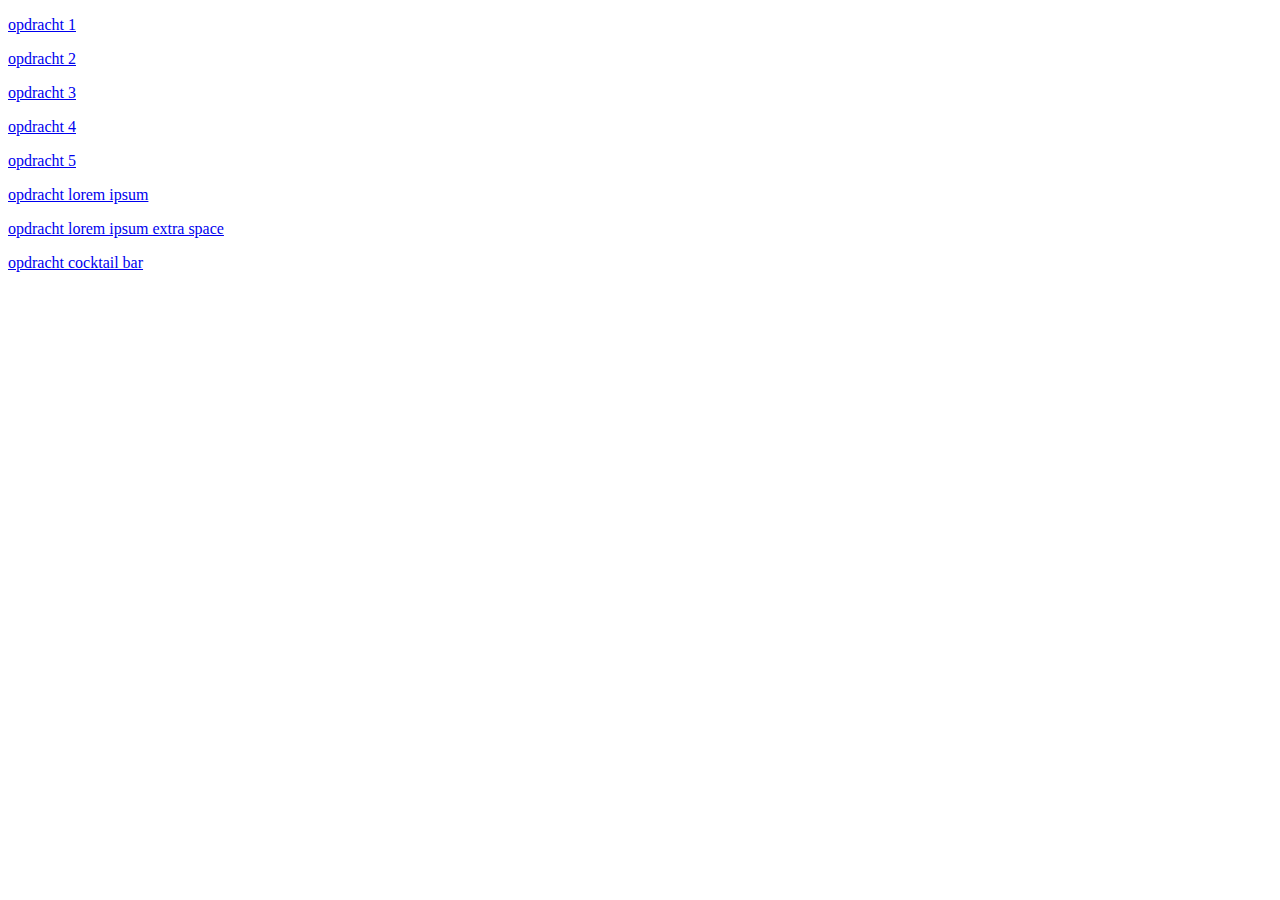
<file: index.html>
<!DOCTYPE html>
<html lang="en">
<head>
    <meta charset="UTF-8">
    <title>index</title>
</head>
<body>

<nav>
    <p><a href="opdracht%201.html">opdracht 1</a></p>
    <p><a href="opdracht%202.html">opdracht 2</a></p>
    <p><a href="opdracht%203.html">opdracht 3</a></p>
    <p><a href="opdracht%204.html">opdracht 4</a></p>
    <p><a href="opdracht%205.html">opdracht 5</a></p>
    <p><a href="opdracht%20lorem%20ipsum.html">opdracht lorem ipsum</a></p>
    <p><a href="opdracht%20lorem%20ipsum%20extra%20space.html">opdracht lorem ipsum extra space</a> </p>
    <p><a href="opdracht%20cocktail%20bar.html">opdracht cocktail bar</a></p>
</nav>

</body>
</html>
</file>
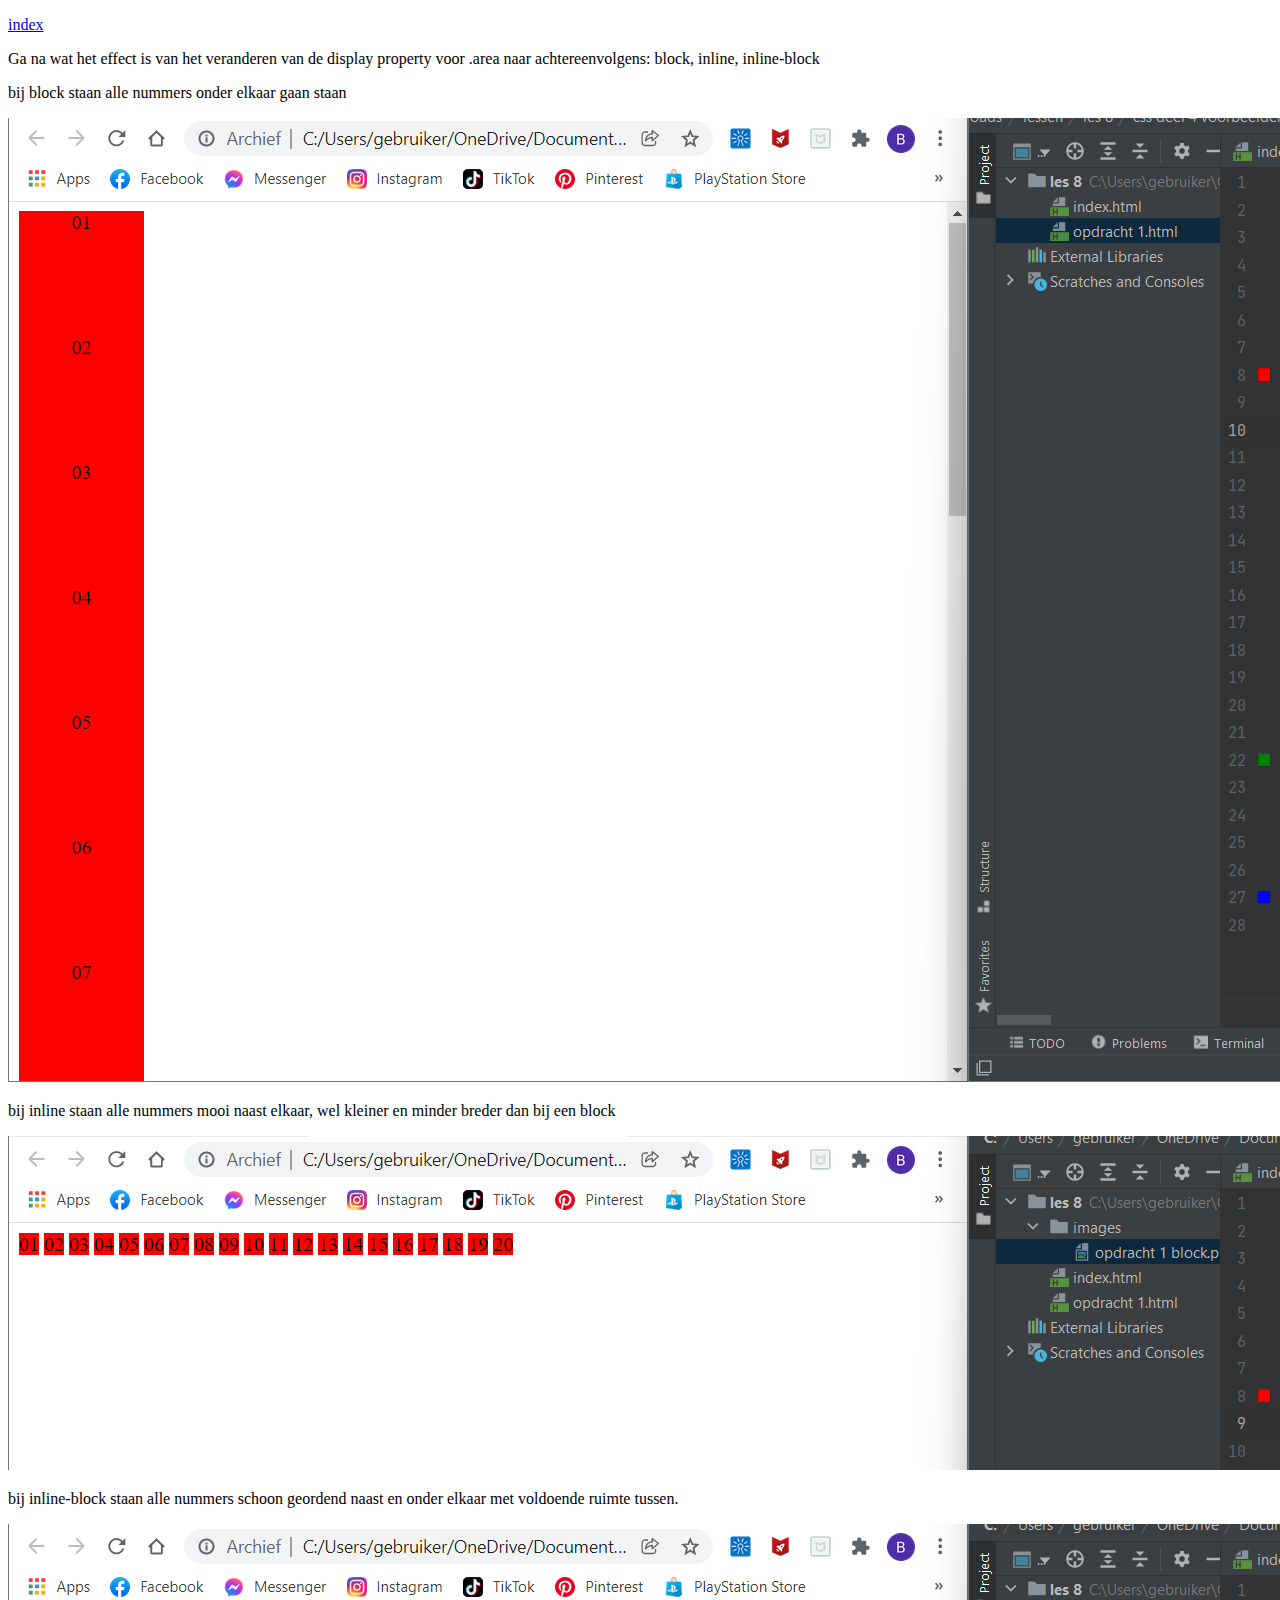
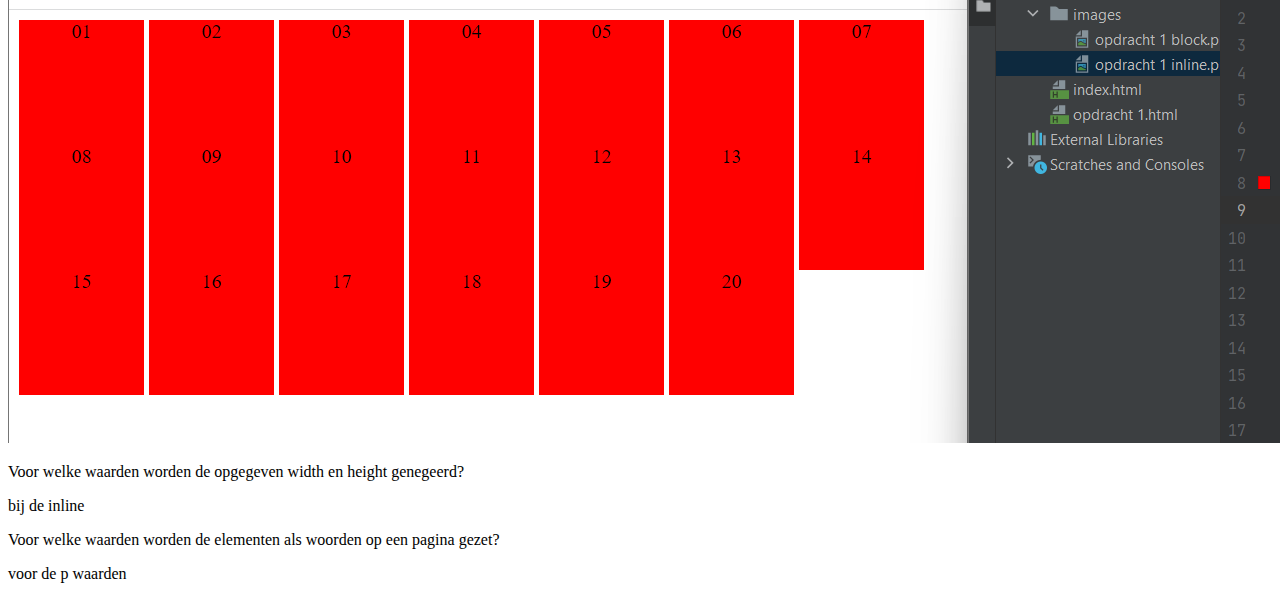
<file: opdracht 1.html>
<!DOCTYPE html>
<html lang="en">
<head>
    <meta charset="UTF-8">
    <title>opdracht 1</title>

    <nav>
        <p><a href="index.html">index</a></p>
    </nav>
</head>
<body>

<p>Ga na wat het effect is van het veranderen van de display property voor .area naar achtereenvolgens: block, inline, inline‐block</p>

<p>bij block staan alle nummers onder elkaar gaan staan</p>
<img src="images/opdracht%201%20block.png">

<p>bij inline staan alle nummers mooi naast elkaar, wel kleiner en minder breder dan bij een block</p>
<img src="images/opdracht%201%20inline.png">

<p>bij inline-block staan alle nummers schoon geordend naast en onder elkaar met voldoende ruimte tussen.</p>
<img src="images/opdracht%201%20inline-block.png">

<p>Voor welke waarden worden de opgegeven width en height genegeerd?</p>
<p>bij de inline</p>

<p>Voor welke waarden worden de elementen als woorden op een pagina gezet?</p>
<p>voor de p waarden</p>

</body>
</html>
</file>
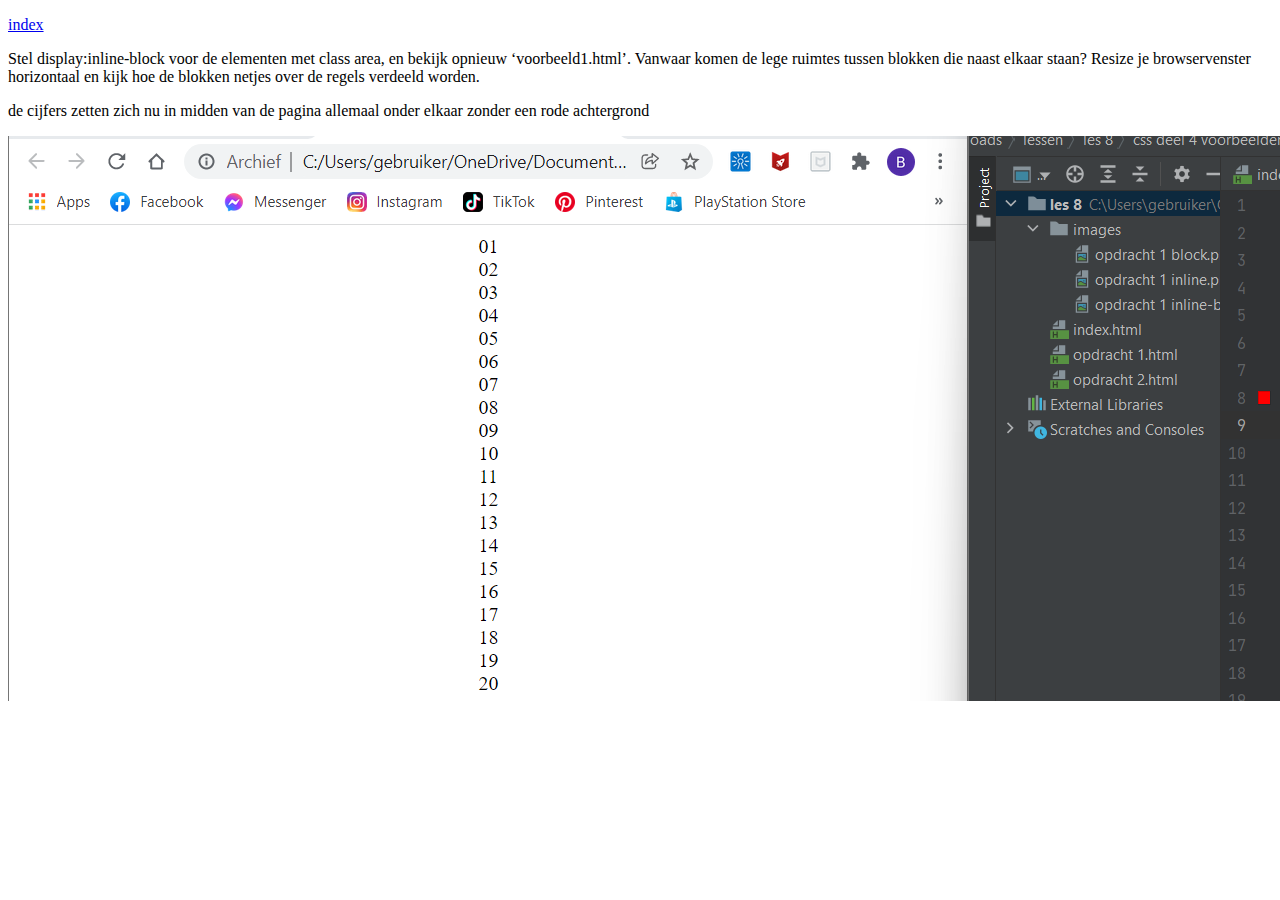
<file: opdracht 2.html>
<!DOCTYPE html>
<html lang="en">
<head>
    <meta charset="UTF-8">
    <title>opdracht 2</title>

    <nav>
        <p><a href="index.html">index</a></p>
    </nav>
</head>
<body>

<p>Stel display:inline‐block voor de elementen met class area, en bekijk opnieuw ‘voorbeeld1.html’.
    Vanwaar komen de lege ruimtes tussen blokken die naast elkaar staan? Resize je browservenster
    horizontaal en kijk hoe de blokken netjes over de regels verdeeld worden.</p>

<p>de cijfers zetten zich nu in midden van de pagina allemaal onder elkaar zonder een rode achtergrond</p>
<img src="images/opdracht%202%20class%20area.png">
</body>
</html>
</file>
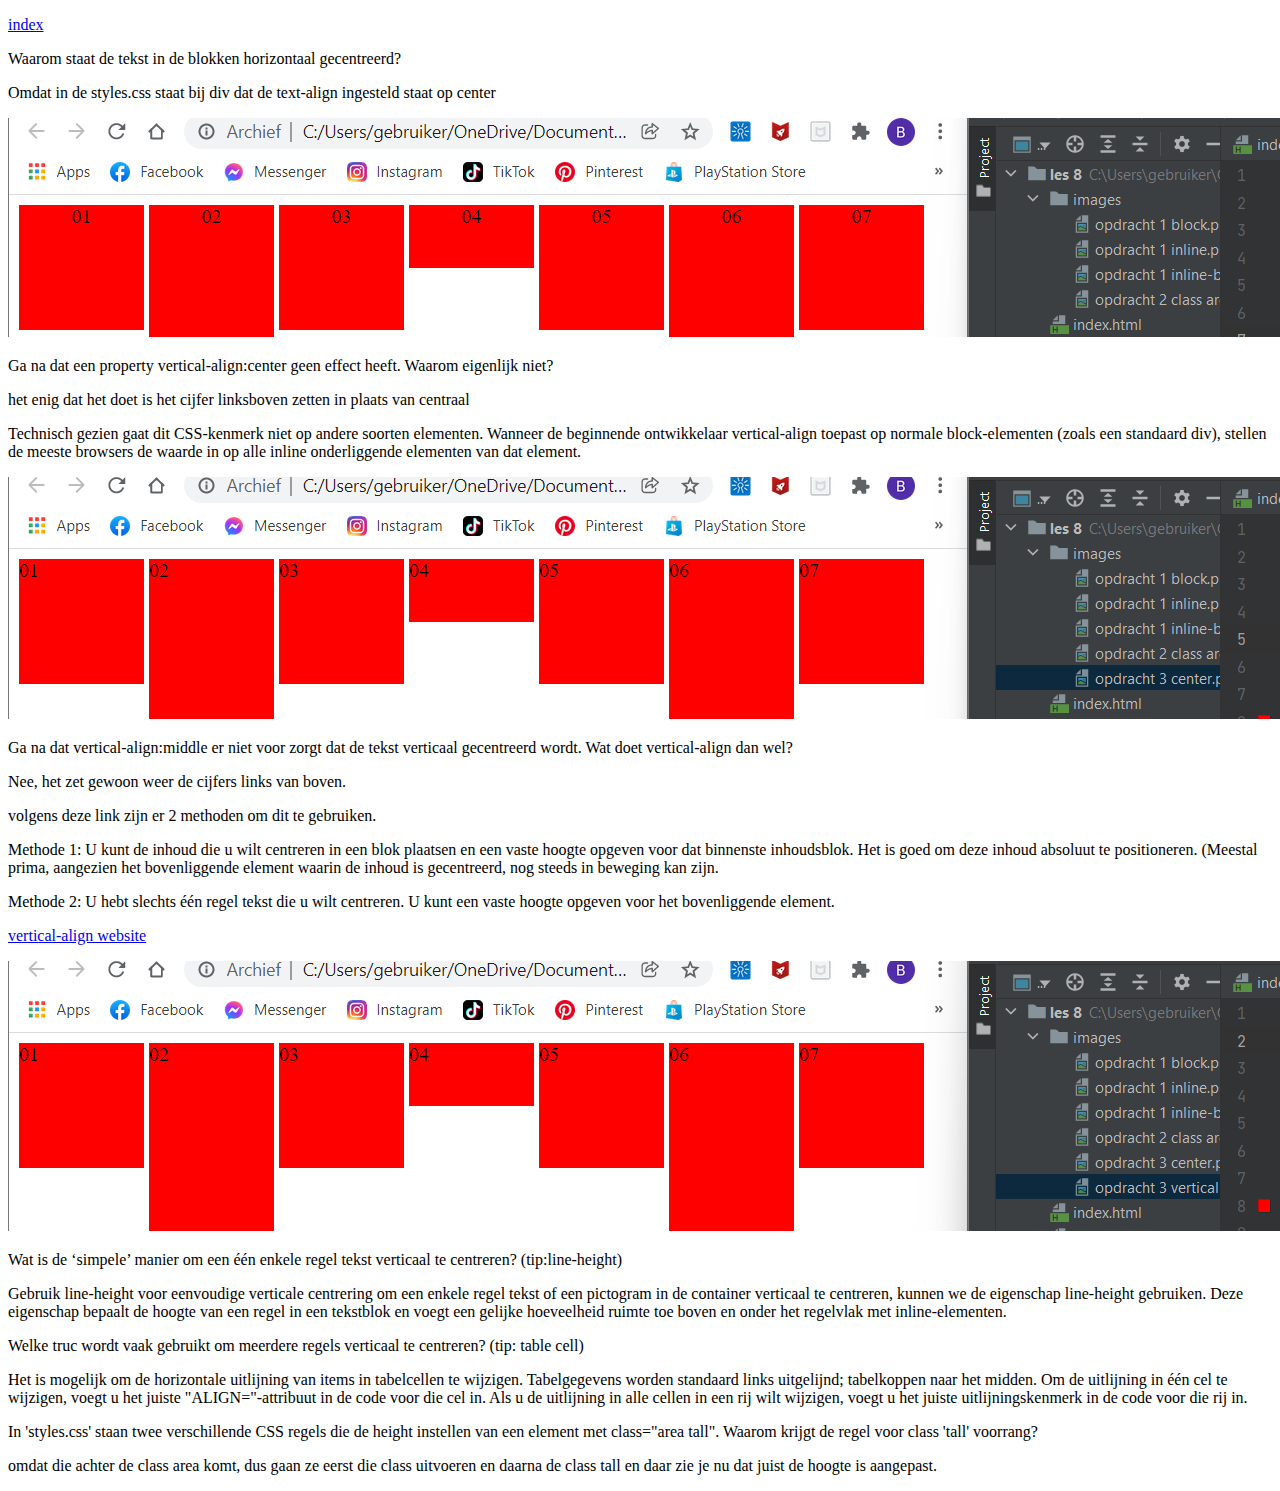
<file: opdracht 3.html>
<!DOCTYPE html>
<html lang="en">
<head>
    <meta charset="UTF-8">
    <title>opdracht 3</title>

    <nav>
        <p><a href="index.html">index</a></p>
    </nav>
</head>
<body>

<p>Waarom staat de tekst in de blokken horizontaal gecentreerd?</p>

<p>Omdat in de styles.css staat bij div dat de text-align ingesteld staat op center</p>
<img src="images/opdracht%203%20center.png">

<p>Ga na dat een property vertical‐align:center geen effect heeft. Waarom eigenlijk niet?</p>

<p>het enig dat het doet is het cijfer linksboven zetten in plaats van centraal</p>
<p>Technisch gezien gaat dit CSS-kenmerk niet op andere soorten elementen.
    Wanneer de beginnende ontwikkelaar vertical-align toepast op normale block-elementen (zoals een standaard div),
    stellen de meeste browsers de waarde in op alle inline onderliggende elementen van dat element.</p>
<img src="images/opdracht%203%20vertical-align.png">

<p>Ga na dat vertical‐align:middle er niet voor zorgt dat de tekst verticaal gecentreerd wordt. Wat doet vertical‐align dan wel?</p>

<p>Nee, het zet gewoon weer de cijfers links van boven.</p>
<p>volgens deze link zijn er 2 methoden om dit te gebruiken.</p>
<p>Methode 1: U kunt de inhoud die u wilt centreren in een blok plaatsen en een vaste hoogte opgeven voor dat binnenste inhoudsblok.
    Het is goed om deze inhoud absoluut te positioneren.
    (Meestal prima, aangezien het bovenliggende element waarin de inhoud is gecentreerd, nog steeds in beweging kan zijn.</p>
<p>Methode 2: U hebt slechts één regel tekst die u wilt centreren.
    U kunt een vaste hoogte opgeven voor het bovenliggende element.</p>
<p><a href="http://phrogz.net/css/vertical-align/index.html">vertical-align website</a></p>
<img src="images/opdracht%203%20vertical-align%20middle.png">

<p>Wat is de ‘simpele’ manier om een één enkele regel tekst verticaal te centreren? (tip:line‐height)</p>
<p>Gebruik line-height voor eenvoudige verticale centrering om een enkele regel tekst of een pictogram in de container verticaal te centreren,
    kunnen we de eigenschap line-height gebruiken.
    Deze eigenschap bepaalt de hoogte van een regel in een tekstblok en voegt een gelijke hoeveelheid ruimte toe boven en
    onder het regelvlak met inline-elementen.</p>

<p>Welke truc wordt vaak gebruikt om meerdere regels verticaal te centreren? (tip: table cell)</p>
<p>Het is mogelijk om de horizontale uitlijning van items in tabelcellen te wijzigen.
    Tabelgegevens worden standaard links uitgelijnd; tabelkoppen naar het midden.
    Om de uitlijning in één cel te wijzigen, voegt u het juiste "ALIGN="-attribuut in de code voor die cel in.
    Als u de uitlijning in alle cellen in een rij wilt wijzigen, voegt u het juiste uitlijningskenmerk in de code voor die rij in.</p>

<p>In 'styles.css' staan twee verschillende CSS regels die de height instellen van een element met class="area tall".
    Waarom krijgt de regel voor class 'tall' voorrang?</p>

<p>omdat die achter de class area komt, dus gaan ze eerst die class uitvoeren en daarna de class tall en daar zie je nu dat juist de hoogte is aangepast.</p>
</body>
</html>
</file>
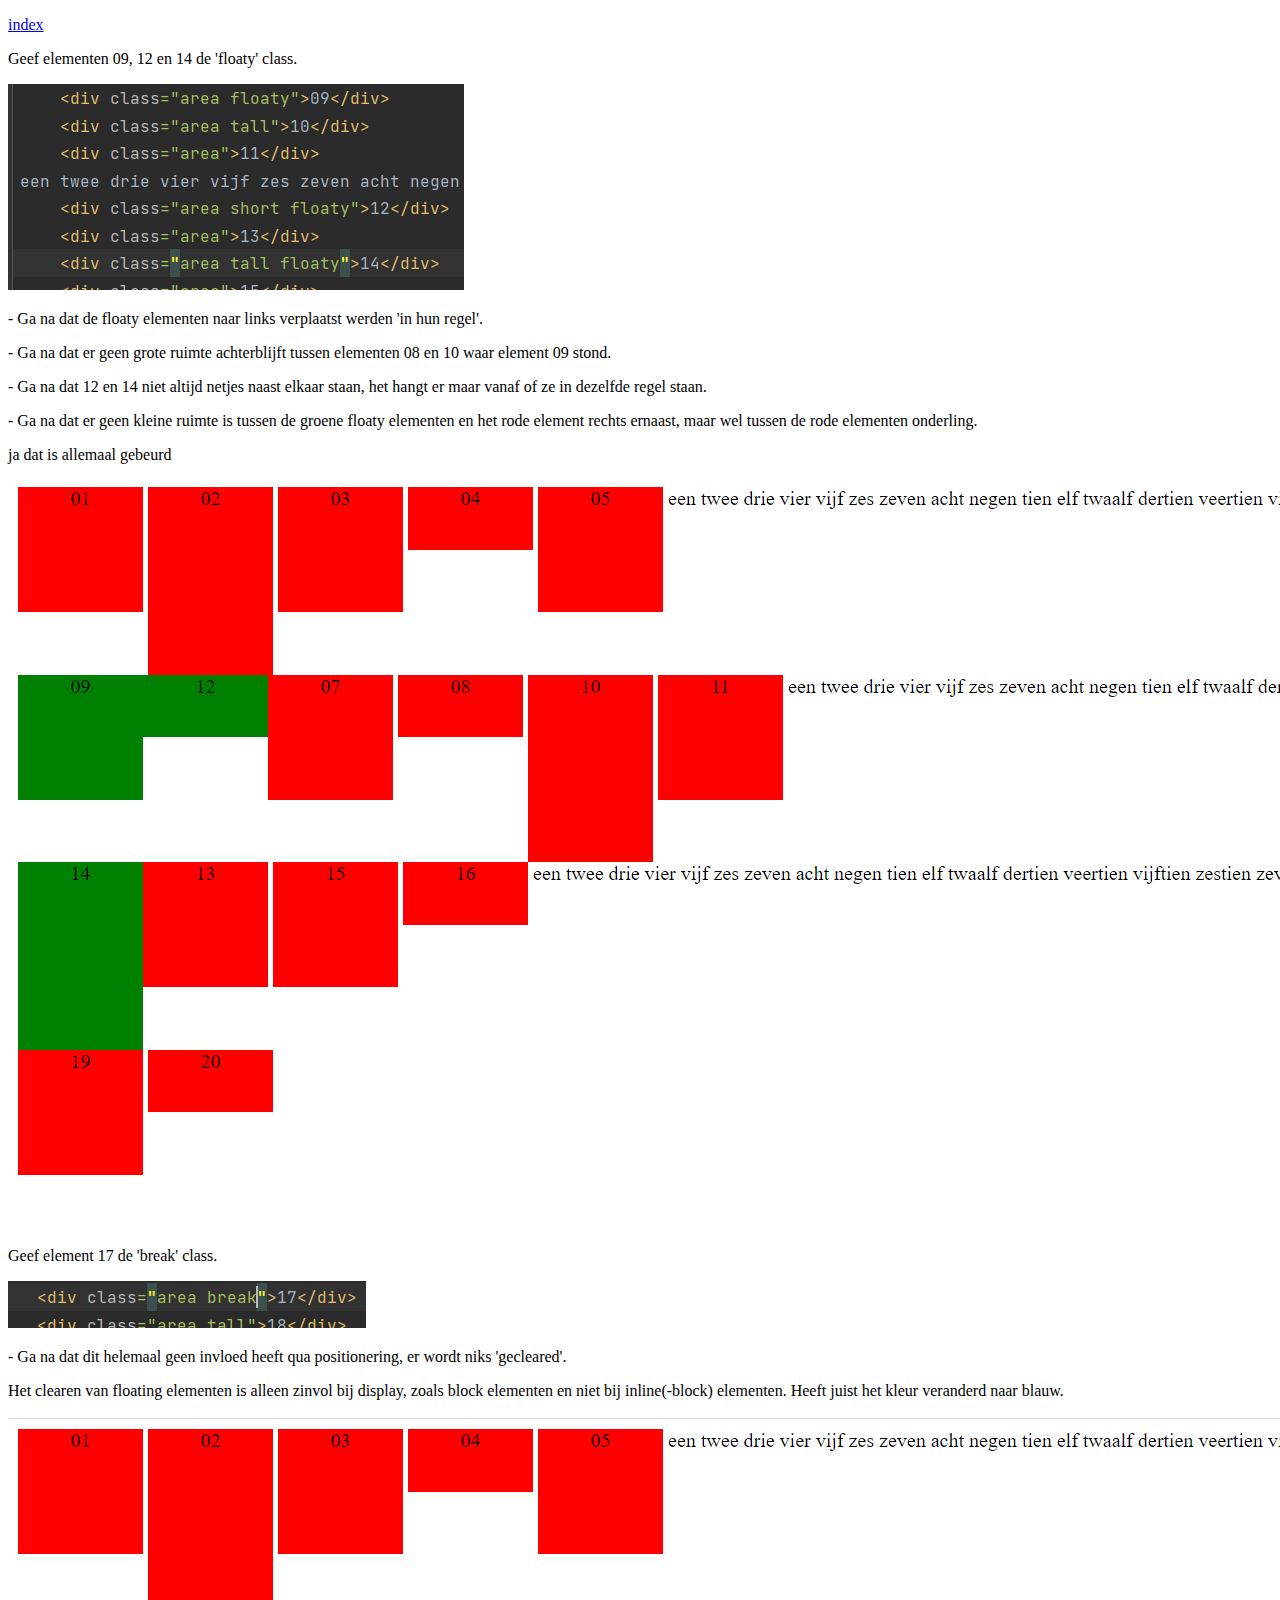
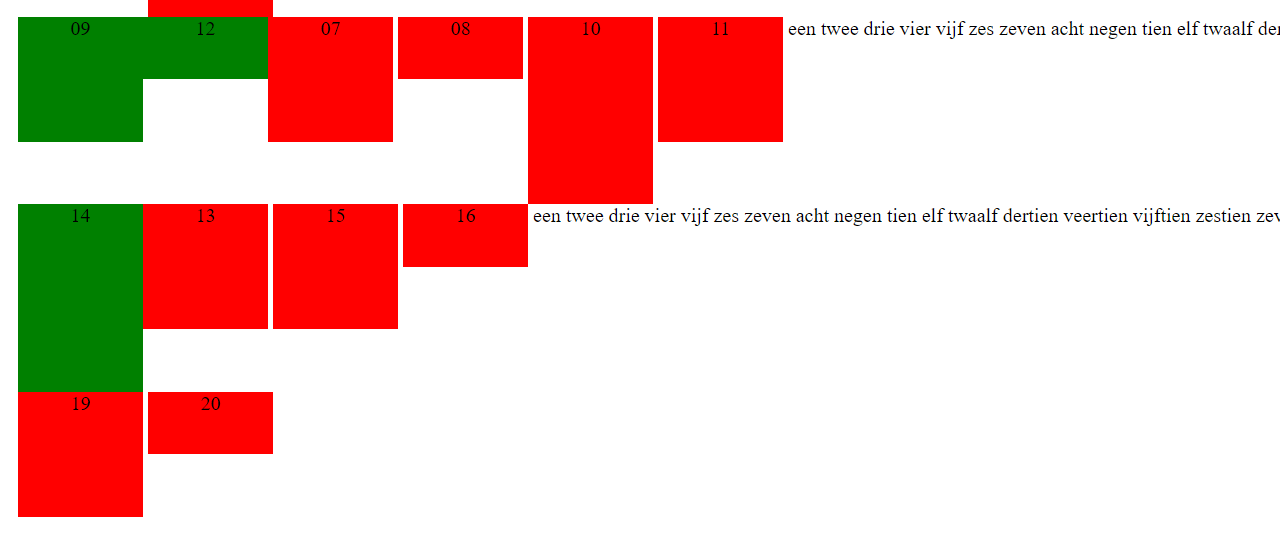
<file: opdracht 4.html>
<!DOCTYPE html>
<html lang="en">
<head>
    <meta charset="UTF-8">
    <title>opdracht 4</title>

    <nav>
        <p><a href="index.html">index</a></p>
    </nav>
</head>
<body>

<p>Geef elementen 09, 12 en 14 de 'floaty' class.</p>

<img src="images/opdracht%204%20floaty.png">

<p>- Ga na dat de floaty elementen naar links verplaatst werden 'in hun regel'.</p>
<p>- Ga na dat er geen grote ruimte achterblijft tussen elementen 08 en 10 waar element 09 stond.</p>
<p>- Ga na dat 12 en 14 niet altijd netjes naast elkaar staan, het hangt er maar vanaf of ze in dezelfde regel staan.</p>
<p>- Ga na dat er geen kleine ruimte is tussen de groene floaty elementen en het rode element rechts ernaast, maar wel tussen de rode elementen onderling.</p>

<p>ja dat is allemaal gebeurd</p>
<img src="images/opdracht%204%20uitwerking.png">

<p>Geef element 17 de 'break' class.</p>

<img src="images/opdracht%204%20break.png">

<p>- Ga na dat dit helemaal geen invloed heeft qua positionering, er wordt niks 'gecleared'.</p>

<p>Het clearen van floating elementen is alleen zinvol bij display, zoals block elementen  en niet bij inline(‐block) elementen.
Heeft juist het kleur veranderd naar blauw.</p>
<img src="images/opdracht%204%20uitwerking%20met%20break.png">

</body>
</html>
</file>
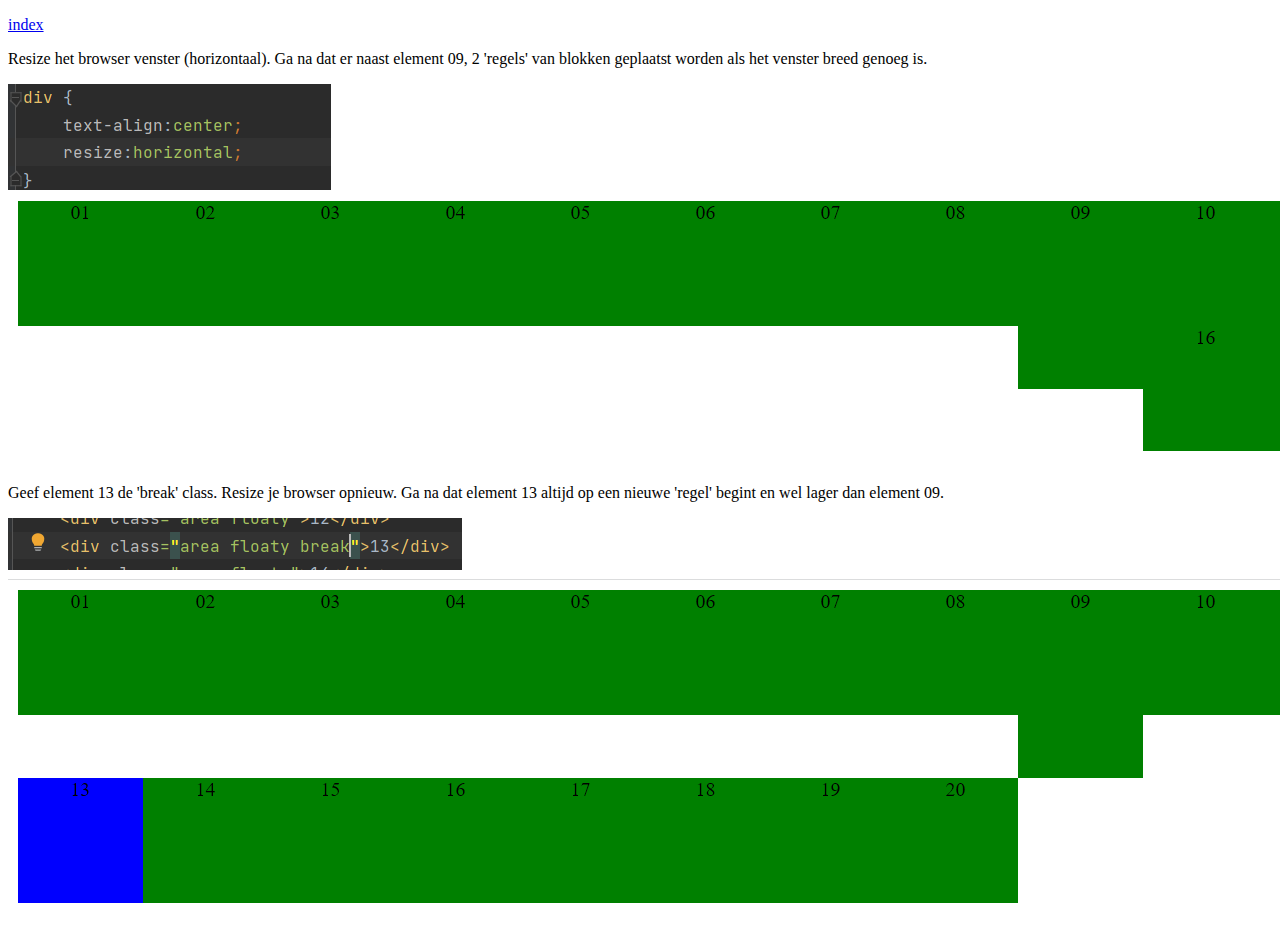
<file: opdracht 5.html>
<!DOCTYPE html>
<html lang="en">
<head>
    <meta charset="UTF-8">
    <title>opdracht 5</title>

    <nav>
        <p><a href="index.html">index</a></p>
    </nav>
</head>
<body>

<p>Resize het browser venster (horizontaal). Ga na dat er naast element 09, 2 'regels' van blokken geplaatst worden als het venster breed genoeg is.</p>

<img src="images/opdracht%205%20windows%20horizontaal.png">
<img src="images/opdracht%205%20uitwerking%20windows%20horizontale.png">

<p>Geef element 13 de 'break' class. Resize je browser opnieuw.
    Ga na dat element 13 altijd op een nieuwe 'regel' begint en wel lager dan element 09.</p>

<img src="images/opdracht%205%20break.png">
<img src="images/opdracht%205%20uitwerking%20break.png">

</body>
</html>
</file>
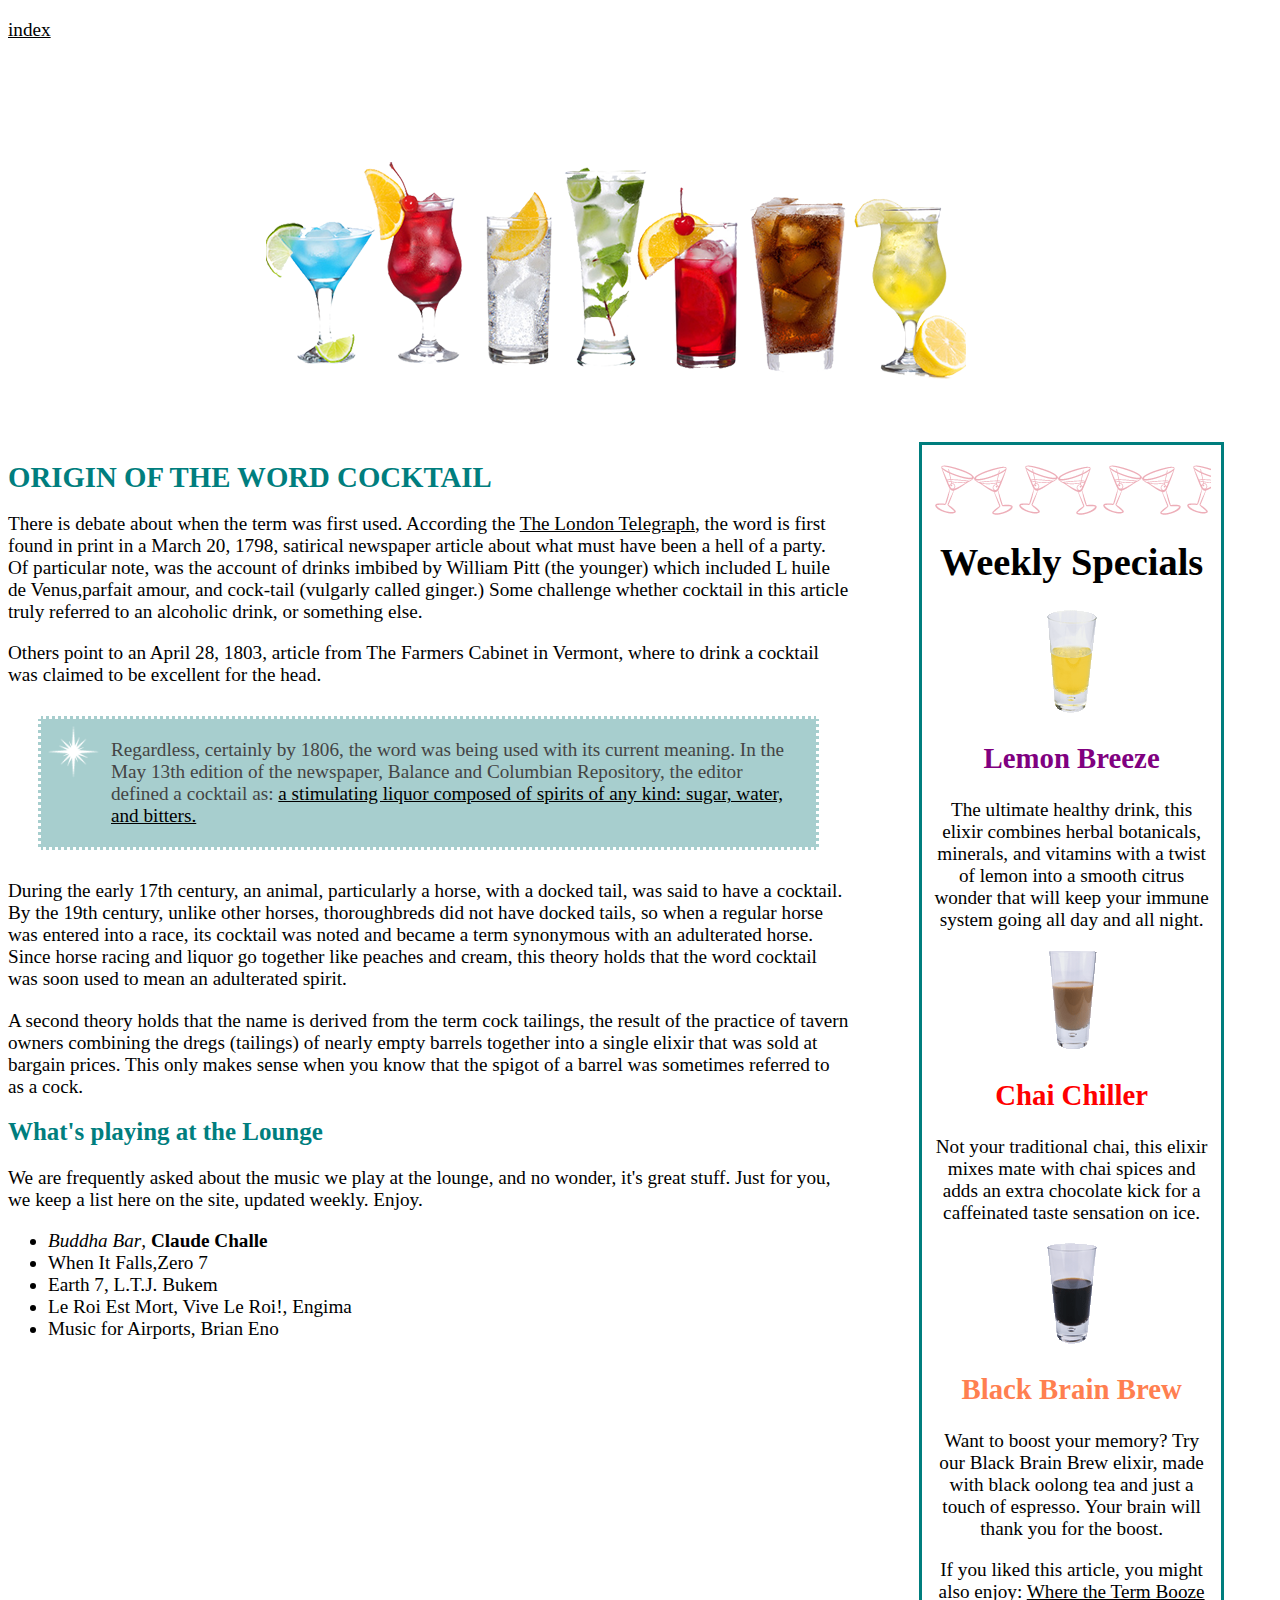
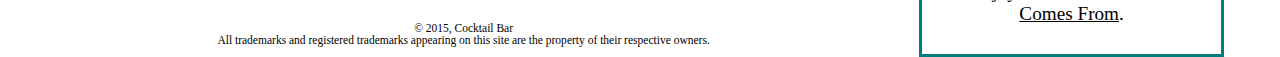
<file: opdracht cocktail bar.html>
<!DOCTYPE HTML>
<html  lang="en">
<head>
    <title>Cocktail-bar</title>
    <link rel="stylesheet" href="opdracht%20cocktail%20bar.css">
    <style>
    </style>
</head>
<body>

<nav>
    <p><a href="index.html">index</a></p>
</nav>

<header>
    <p class="velecocktails"><img src="images/cocktails.png" alt="Cocktail Bar"/></p>
</header>
<article class="rechts">
    <div class="achtergrond"></div>
    <h1>Weekly  Specials</h1>
    <p>
        <img src="images/yellow.gif" alt="Lemon Breeze Elixir"/>
    </p>
    <h2>Lemon Breeze</h2>
    <p>
        The ultimate healthy drink, this elixir combines
        herbal botanicals, minerals, and vitamins with
        a twist of lemon into a smooth citrus wonder
        that will keep your immune system going all
        day and all night.
    </p>

    <p>
        <img src="images/chai.gif" alt="Chai Chiller Elixir"/>
    </p>
    <h2 id="chaichil">Chai Chiller</h2>
    <p>
        Not your traditional chai, this elixir mixes mate
        with chai spices and adds an extra chocolate kick for
        a caffeinated taste sensation on ice.
    </p>

    <p>
        <img src="images/black.gif" alt="Black Brain Brew Elixir"/>
    </p>
    <h2 id="zwartbrein">Black Brain Brew</h2>
    <p>
        Want to boost your memory?  Try our Black Brain Brew
        elixir, made with black oolong tea and just a touch
        of espresso.  Your brain will thank you for the boost.
    </p>

    <p>
        If you liked this article, you might also enjoy:

        <a href="http://www.todayifoundout.com/index.php/2010/08/origin-of-the-term-booze/" title="Booze">Where the Term Booze Comes From</a>.
    </p>

</article>
<section>
    <article class="section">
        <h1>ORIGIN OF THE WORD COCKTAIL</h1>
        <p>
            There is debate about when the term was first used. According the <a href="http://www.telegraph.co.uk/luxury/travel/1256/the-surprising-history-of-the-cocktail.html">The London Telegraph</a>,
            the word is first found in print in a March 20, 1798, satirical newspaper article about what must
            have been a hell of a party. Of particular note, was the account of drinks
            imbibed by William Pitt (the younger) which included L huile de Venus,parfait amour,
            and cock-tail (vulgarly called ginger.) Some challenge whether cocktail
            in this article truly referred to an alcoholic drink, or something else.
        </p>

        <p>
            Others point to an April 28, 1803, article from The Farmers Cabinet in Vermont,
            where to drink a cocktail was claimed to be excellent for the head.
        </p>

        <p id="zowiezo">
            Regardless, certainly by 1806, the word was being used with its current meaning. In the May 13th edition of the newspaper,
            Balance and Columbian Repository, the editor defined a cocktail as:
            <a href="http://www.chowhound.com/food-news/54845/whats-the-origin-of-the-word-cocktail/">a stimulating liquor composed of spirits of any kind: sugar, water, and bitters.</a>
        </p>

        <p>
            During the early 17th century, an animal, particularly a horse, with a docked tail, was said to have a cocktail.
            By the 19th century, unlike other horses, thoroughbreds did not have docked tails, so when a regular
            horse was entered into a race, its cocktail was noted and became a term synonymous with an
            adulterated horse. Since horse racing and liquor go together like peaches and cream, this
            theory holds that the word cocktail was soon used to mean an adulterated spirit.
        </p>

        <p>
            A second theory holds that the name is derived from the term cock tailings,
            the result of the practice of tavern owners combining the dregs (tailings) of nearly empty barrels
            together into a single elixir that was sold at bargain prices.
            This only makes sense when you know that the spigot of a barrel was
            sometimes referred to as a cock.
        </p>
    </article>
    <article class="section">
        <h2>What's playing at the Lounge</h2>
        <p>
            We are frequently asked about the music we play at the lounge, and no wonder,
            it's great stuff. Just for you, we keep a list here on the site, updated weekly.
            Enjoy.
        </p>
        <ul>
            <li><span id="budbar">Buddha Bar</span>, <span id="claudchal">Claude Challe</span></li>
            <li>When It Falls,Zero 7</li>
            <li>Earth 7, L.T.J. Bukem</li>
            <li>Le Roi Est Mort, Vive Le Roi!, Engima</li>
            <li>Music for Airports, Brian Eno</li>
        </ul>
    </article>
</section>
<footer>
    &copy; 2015, Cocktail Bar<br/>
    All trademarks and registered trademarks appearing on this site are
    the property of their respective owners.
</footer>

</body>
</html>
</file>
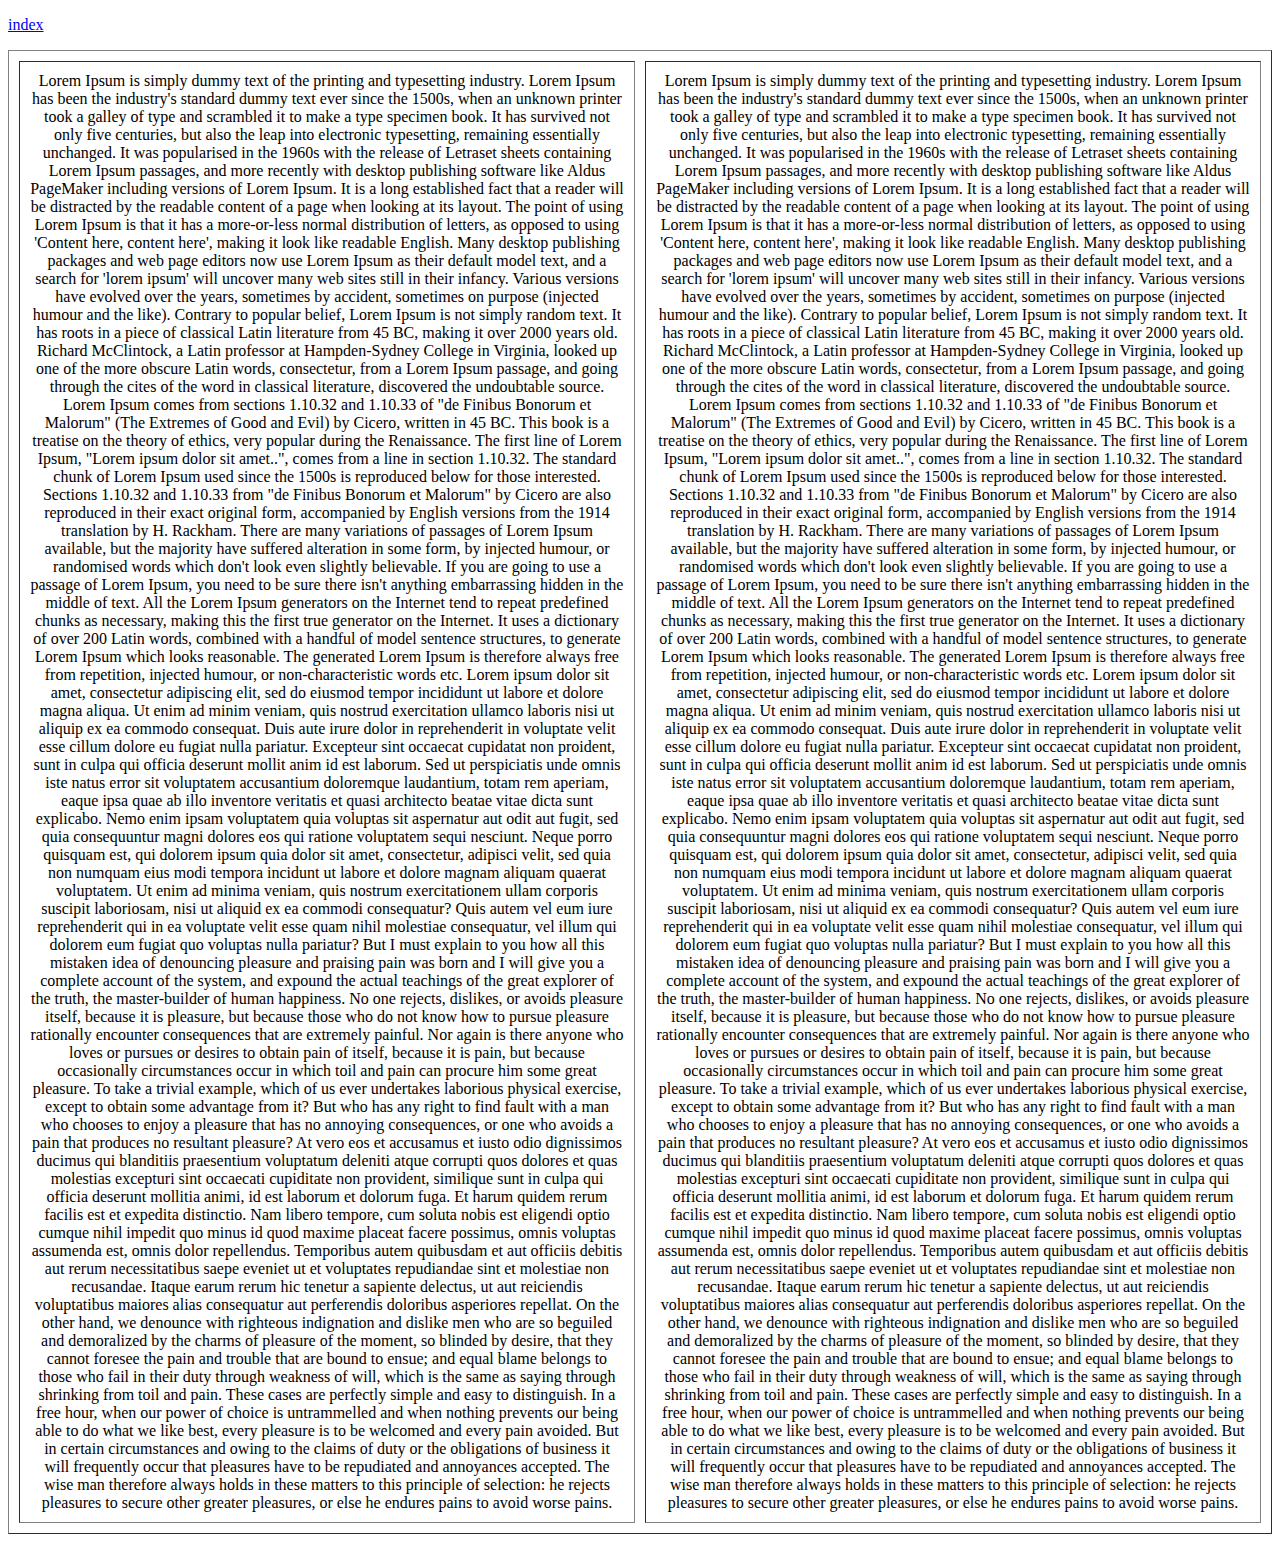
<file: opdracht lorem ipsum extra space.html>
<!DOCTYPE html>
<html lang="en">
<head>
  <meta charset="UTF-8">
  <title>opdracht lorem ipsum</title>

  <nav>
    <p><a href="index.html">index</a></p>
  </nav>

  <link rel="stylesheet" href="opdracht%20lorem%20ipsum%20extra%20space.css">
</head>
<body>

<table BORDER="1" CELLPADDING="10">
  <tr align="center">
    <td>
      Lorem Ipsum is simply dummy text of the printing and typesetting industry.
      Lorem Ipsum has been the industry's standard dummy text ever since the 1500s,
      when an unknown printer took a galley of type and scrambled it to make a type specimen book.
      It has survived not only five centuries, but also the leap into electronic typesetting, remaining essentially unchanged.
      It was popularised in the 1960s with the release of Letraset sheets containing Lorem Ipsum passages,
      and more recently with desktop publishing software like Aldus PageMaker including versions of Lorem Ipsum.
      It is a long established fact that a reader will be distracted by the readable content of a page when looking at its layout.
      The point of using Lorem Ipsum is that it has a more-or-less normal distribution of letters,
      as opposed to using 'Content here, content here', making it look like readable English.
      Many desktop publishing packages and web page editors now use Lorem Ipsum as their default model text,
      and a search for 'lorem ipsum' will uncover many web sites still in their infancy.
      Various versions have evolved over the years, sometimes by accident, sometimes on purpose (injected humour and the like).
      Contrary to popular belief, Lorem Ipsum is not simply random text.
      It has roots in a piece of classical Latin literature from 45 BC, making it over 2000 years old.
      Richard McClintock, a Latin professor at Hampden-Sydney College in Virginia,
      looked up one of the more obscure Latin words, consectetur, from a Lorem Ipsum passage,
      and going through the cites of the word in classical literature, discovered the undoubtable source.
      Lorem Ipsum comes from sections 1.10.32 and 1.10.33 of "de Finibus Bonorum et Malorum" (The Extremes of Good and Evil) by Cicero,
      written in 45 BC. This book is a treatise on the theory of ethics, very popular during the Renaissance.
      The first line of Lorem Ipsum, "Lorem ipsum dolor sit amet..", comes from a line in section 1.10.32.
      The standard chunk of Lorem Ipsum used since the 1500s is reproduced below for those interested.
      Sections 1.10.32 and 1.10.33 from "de Finibus Bonorum et Malorum" by Cicero are also reproduced in their exact original form,
      accompanied by English versions from the 1914 translation by H. Rackham.
      There are many variations of passages of Lorem Ipsum available, but the majority have suffered alteration in some form,
      by injected humour, or randomised words which don't look even slightly believable.
      If you are going to use a passage of Lorem Ipsum, you need to be sure there isn't anything embarrassing hidden in the middle of text.
      All the Lorem Ipsum generators on the Internet tend to repeat predefined chunks as necessary, making this the first true generator on the Internet.
      It uses a dictionary of over 200 Latin words, combined with a handful of model sentence structures, to generate Lorem Ipsum which looks reasonable.
      The generated Lorem Ipsum is therefore always free from repetition, injected humour, or non-characteristic words etc.
      Lorem ipsum dolor sit amet, consectetur adipiscing elit, sed do eiusmod tempor incididunt ut labore et dolore magna aliqua.
      Ut enim ad minim veniam, quis nostrud exercitation ullamco laboris nisi ut aliquip ex ea commodo consequat.
      Duis aute irure dolor in reprehenderit in voluptate velit esse cillum dolore eu fugiat nulla pariatur.
      Excepteur sint occaecat cupidatat non proident, sunt in culpa qui officia deserunt mollit anim id est laborum.
      Sed ut perspiciatis unde omnis iste natus error sit voluptatem accusantium doloremque laudantium, totam rem aperiam,
      eaque ipsa quae ab illo inventore veritatis et quasi architecto beatae vitae dicta sunt explicabo.
      Nemo enim ipsam voluptatem quia voluptas sit aspernatur aut odit aut fugit,
      sed quia consequuntur magni dolores eos qui ratione voluptatem sequi nesciunt.
      Neque porro quisquam est, qui dolorem ipsum quia dolor sit amet, consectetur, adipisci velit,
      sed quia non numquam eius modi tempora incidunt ut labore et dolore magnam aliquam quaerat voluptatem.
      Ut enim ad minima veniam, quis nostrum exercitationem ullam corporis suscipit laboriosam, nisi ut aliquid ex ea commodi consequatur?
      Quis autem vel eum iure reprehenderit qui in ea voluptate velit esse quam nihil molestiae consequatur,
      vel illum qui dolorem eum fugiat quo voluptas nulla pariatur?
      But I must explain to you how all this mistaken idea of denouncing pleasure and praising pain was born and
      I will give you a complete account of the system, and expound the actual teachings of the great explorer of the truth,
      the master-builder of human happiness. No one rejects, dislikes, or avoids pleasure itself, because it is pleasure,
      but because those who do not know how to pursue pleasure rationally encounter consequences that are extremely painful.
      Nor again is there anyone who loves or pursues or desires to obtain pain of itself, because it is pain,
      but because occasionally circumstances occur in which toil and pain can procure him some great pleasure.
      To take a trivial example, which of us ever undertakes laborious physical exercise, except to obtain some advantage from it?
      But who has any right to find fault with a man who chooses to enjoy a pleasure that has no annoying consequences,
      or one who avoids a pain that produces no resultant pleasure?
      At vero eos et accusamus et iusto odio dignissimos ducimus qui blanditiis praesentium voluptatum deleniti atque corrupti quos dolores et
      quas molestias excepturi sint occaecati cupiditate non provident, similique sunt in culpa qui officia deserunt mollitia animi,
      id est laborum et dolorum fuga. Et harum quidem rerum facilis est et expedita distinctio.
      Nam libero tempore, cum soluta nobis est eligendi optio cumque nihil impedit quo minus id quod maxime placeat facere possimus,
      omnis voluptas assumenda est, omnis dolor repellendus.
      Temporibus autem quibusdam et aut officiis debitis aut rerum necessitatibus saepe eveniet ut et
      voluptates repudiandae sint et molestiae non recusandae. Itaque earum rerum hic tenetur a sapiente delectus,
      ut aut reiciendis voluptatibus maiores alias consequatur aut perferendis doloribus asperiores repellat.
      On the other hand, we denounce with righteous indignation and dislike men who are so beguiled and demoralized
      by the charms of pleasure of the moment, so blinded by desire, that they cannot foresee the pain and trouble that are bound to ensue;
      and equal blame belongs to those who fail in their duty through weakness of will, which is the same as saying through shrinking
      from toil and pain. These cases are perfectly simple and easy to distinguish. In a free hour, when our power of choice is untrammelled
      and when nothing prevents our being able to do what we like best, every pleasure is to be welcomed and every pain avoided.
      But in certain circumstances and owing to the claims of duty or the obligations of business it will frequently occur that pleasures have to
      be repudiated and annoyances accepted. The wise man therefore always holds in these matters to this principle of selection: he rejects
      pleasures to secure other greater pleasures, or else he endures pains to avoid worse pains.
    </td>
    <td>
      Lorem Ipsum is simply dummy text of the printing and typesetting industry.
      Lorem Ipsum has been the industry's standard dummy text ever since the 1500s,
      when an unknown printer took a galley of type and scrambled it to make a type specimen book.
      It has survived not only five centuries, but also the leap into electronic typesetting, remaining essentially unchanged.
      It was popularised in the 1960s with the release of Letraset sheets containing Lorem Ipsum passages,
      and more recently with desktop publishing software like Aldus PageMaker including versions of Lorem Ipsum.
      It is a long established fact that a reader will be distracted by the readable content of a page when looking at its layout.
      The point of using Lorem Ipsum is that it has a more-or-less normal distribution of letters,
      as opposed to using 'Content here, content here', making it look like readable English.
      Many desktop publishing packages and web page editors now use Lorem Ipsum as their default model text,
      and a search for 'lorem ipsum' will uncover many web sites still in their infancy.
      Various versions have evolved over the years, sometimes by accident, sometimes on purpose (injected humour and the like).
      Contrary to popular belief, Lorem Ipsum is not simply random text.
      It has roots in a piece of classical Latin literature from 45 BC, making it over 2000 years old.
      Richard McClintock, a Latin professor at Hampden-Sydney College in Virginia,
      looked up one of the more obscure Latin words, consectetur, from a Lorem Ipsum passage,
      and going through the cites of the word in classical literature, discovered the undoubtable source.
      Lorem Ipsum comes from sections 1.10.32 and 1.10.33 of "de Finibus Bonorum et Malorum" (The Extremes of Good and Evil) by Cicero,
      written in 45 BC. This book is a treatise on the theory of ethics, very popular during the Renaissance.
      The first line of Lorem Ipsum, "Lorem ipsum dolor sit amet..", comes from a line in section 1.10.32.
      The standard chunk of Lorem Ipsum used since the 1500s is reproduced below for those interested.
      Sections 1.10.32 and 1.10.33 from "de Finibus Bonorum et Malorum" by Cicero are also reproduced in their exact original form,
      accompanied by English versions from the 1914 translation by H. Rackham.
      There are many variations of passages of Lorem Ipsum available, but the majority have suffered alteration in some form,
      by injected humour, or randomised words which don't look even slightly believable.
      If you are going to use a passage of Lorem Ipsum, you need to be sure there isn't anything embarrassing hidden in the middle of text.
      All the Lorem Ipsum generators on the Internet tend to repeat predefined chunks as necessary, making this the first true generator on the Internet.
      It uses a dictionary of over 200 Latin words, combined with a handful of model sentence structures, to generate Lorem Ipsum which looks reasonable.
      The generated Lorem Ipsum is therefore always free from repetition, injected humour, or non-characteristic words etc.
      Lorem ipsum dolor sit amet, consectetur adipiscing elit, sed do eiusmod tempor incididunt ut labore et dolore magna aliqua.
      Ut enim ad minim veniam, quis nostrud exercitation ullamco laboris nisi ut aliquip ex ea commodo consequat.
      Duis aute irure dolor in reprehenderit in voluptate velit esse cillum dolore eu fugiat nulla pariatur.
      Excepteur sint occaecat cupidatat non proident, sunt in culpa qui officia deserunt mollit anim id est laborum.
      Sed ut perspiciatis unde omnis iste natus error sit voluptatem accusantium doloremque laudantium,
      totam rem aperiam, eaque ipsa quae ab illo inventore veritatis et quasi architecto beatae vitae dicta sunt explicabo.
      Nemo enim ipsam voluptatem quia voluptas sit aspernatur aut odit aut fugit,
      sed quia consequuntur magni dolores eos qui ratione voluptatem sequi nesciunt. Neque porro quisquam est,
      qui dolorem ipsum quia dolor sit amet, consectetur, adipisci velit,
      sed quia non numquam eius modi tempora incidunt ut labore et dolore magnam aliquam quaerat voluptatem.
      Ut enim ad minima veniam, quis nostrum exercitationem ullam corporis suscipit laboriosam, nisi ut aliquid ex ea commodi consequatur?
      Quis autem vel eum iure reprehenderit qui in ea voluptate velit esse quam nihil molestiae consequatur,
      vel illum qui dolorem eum fugiat quo voluptas nulla pariatur?
      But I must explain to you how all this mistaken idea of denouncing pleasure and praising pain was born and
      I will give you a complete account of the system, and expound the actual teachings of the great explorer of the truth,
      the master-builder of human happiness. No one rejects, dislikes, or avoids pleasure itself, because it is pleasure,
      but because those who do not know how to pursue pleasure rationally encounter consequences that are extremely painful.
      Nor again is there anyone who loves or pursues or desires to obtain pain of itself, because it is pain,
      but because occasionally circumstances occur in which toil and pain can procure him some great pleasure.
      To take a trivial example, which of us ever undertakes laborious physical exercise, except to obtain some advantage from it?
      But who has any right to find fault with a man who chooses to enjoy a pleasure that has no annoying consequences,
      or one who avoids a pain that produces no resultant pleasure?
      At vero eos et accusamus et iusto odio dignissimos ducimus qui blanditiis praesentium voluptatum deleniti atque corrupti quos dolores et
      quas molestias excepturi sint occaecati cupiditate non provident, similique sunt in culpa qui officia deserunt mollitia animi,
      id est laborum et dolorum fuga. Et harum quidem rerum facilis est et expedita distinctio.
      Nam libero tempore, cum soluta nobis est eligendi optio cumque nihil impedit quo minus id quod maxime placeat facere possimus,
      omnis voluptas assumenda est, omnis dolor repellendus.
      Temporibus autem quibusdam et aut officiis debitis aut rerum necessitatibus saepe eveniet ut et
      voluptates repudiandae sint et molestiae non recusandae. Itaque earum rerum hic tenetur a sapiente delectus,
      ut aut reiciendis voluptatibus maiores alias consequatur aut perferendis doloribus asperiores repellat.
      On the other hand, we denounce with righteous indignation and dislike men who are so beguiled and demoralized
      by the charms of pleasure of the moment, so blinded by desire, that they cannot foresee the pain and trouble that are bound to ensue;
      and equal blame belongs to those who fail in their duty through weakness of will, which is the same as saying through shrinking
      from toil and pain. These cases are perfectly simple and easy to distinguish. In a free hour, when our power of choice is untrammelled
      and when nothing prevents our being able to do what we like best, every pleasure is to be welcomed and every pain avoided.
      But in certain circumstances and owing to the claims of duty or the obligations of business it will frequently occur that pleasures have to
      be repudiated and annoyances accepted. The wise man therefore always holds in these matters to this principle of selection: he rejects
      pleasures to secure other greater pleasures, or else he endures pains to avoid worse pains.
    </td>
  </tr>
</table>

</body>
</html>
</file>
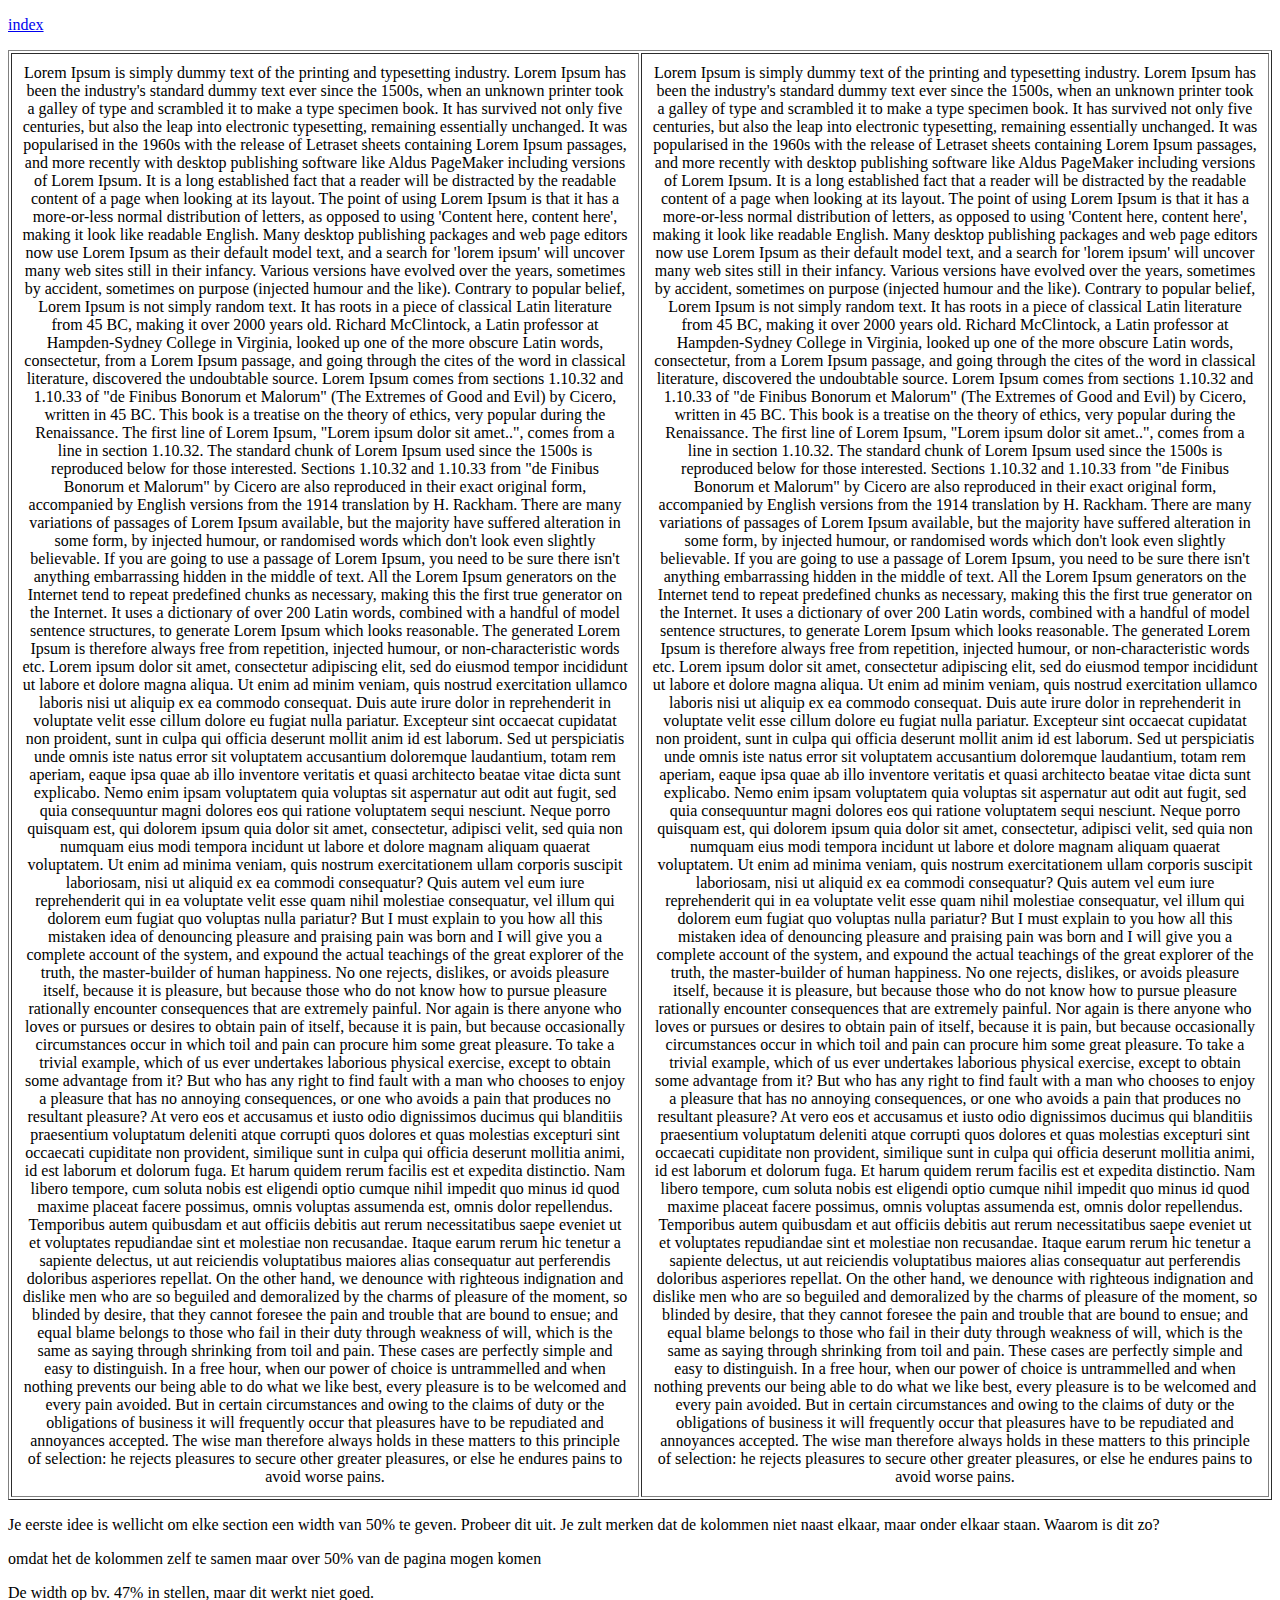
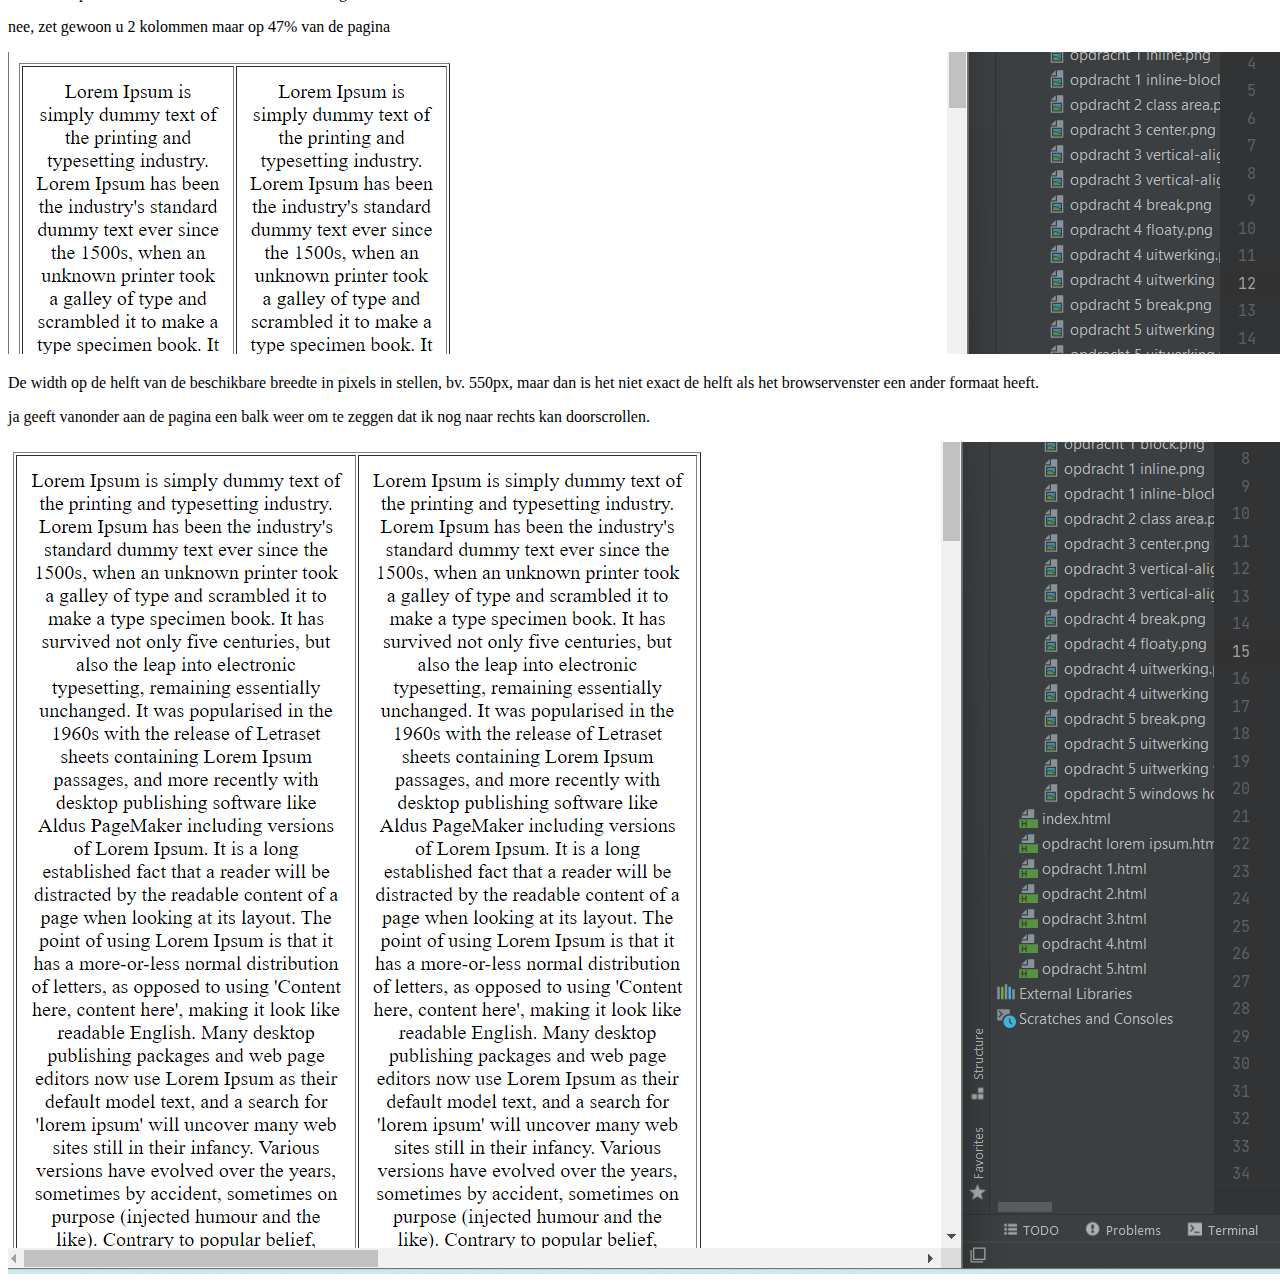
<file: opdracht lorem ipsum.html>
<!DOCTYPE html>
<html lang="en">
<head>
    <meta charset="UTF-8">
    <title>opdracht lorem ipsum</title>

    <nav>
        <p><a href="index.html">index</a></p>
    </nav>
</head>
<body>

<table BORDER="1" CELLPADDING="10">
    <tr align="center">
        <td>
            Lorem Ipsum is simply dummy text of the printing and typesetting industry.
            Lorem Ipsum has been the industry's standard dummy text ever since the 1500s,
            when an unknown printer took a galley of type and scrambled it to make a type specimen book.
            It has survived not only five centuries, but also the leap into electronic typesetting, remaining essentially unchanged.
            It was popularised in the 1960s with the release of Letraset sheets containing Lorem Ipsum passages,
            and more recently with desktop publishing software like Aldus PageMaker including versions of Lorem Ipsum.
            It is a long established fact that a reader will be distracted by the readable content of a page when looking at its layout.
            The point of using Lorem Ipsum is that it has a more-or-less normal distribution of letters,
            as opposed to using 'Content here, content here', making it look like readable English.
            Many desktop publishing packages and web page editors now use Lorem Ipsum as their default model text,
            and a search for 'lorem ipsum' will uncover many web sites still in their infancy.
            Various versions have evolved over the years, sometimes by accident, sometimes on purpose (injected humour and the like).
            Contrary to popular belief, Lorem Ipsum is not simply random text.
            It has roots in a piece of classical Latin literature from 45 BC, making it over 2000 years old.
            Richard McClintock, a Latin professor at Hampden-Sydney College in Virginia,
            looked up one of the more obscure Latin words, consectetur, from a Lorem Ipsum passage,
            and going through the cites of the word in classical literature, discovered the undoubtable source.
            Lorem Ipsum comes from sections 1.10.32 and 1.10.33 of "de Finibus Bonorum et Malorum" (The Extremes of Good and Evil) by Cicero,
            written in 45 BC. This book is a treatise on the theory of ethics, very popular during the Renaissance.
            The first line of Lorem Ipsum, "Lorem ipsum dolor sit amet..", comes from a line in section 1.10.32.
            The standard chunk of Lorem Ipsum used since the 1500s is reproduced below for those interested.
            Sections 1.10.32 and 1.10.33 from "de Finibus Bonorum et Malorum" by Cicero are also reproduced in their exact original form,
            accompanied by English versions from the 1914 translation by H. Rackham.
            There are many variations of passages of Lorem Ipsum available, but the majority have suffered alteration in some form,
            by injected humour, or randomised words which don't look even slightly believable.
            If you are going to use a passage of Lorem Ipsum, you need to be sure there isn't anything embarrassing hidden in the middle of text.
            All the Lorem Ipsum generators on the Internet tend to repeat predefined chunks as necessary, making this the first true generator on the Internet.
            It uses a dictionary of over 200 Latin words, combined with a handful of model sentence structures, to generate Lorem Ipsum which looks reasonable.
            The generated Lorem Ipsum is therefore always free from repetition, injected humour, or non-characteristic words etc.
            Lorem ipsum dolor sit amet, consectetur adipiscing elit, sed do eiusmod tempor incididunt ut labore et dolore magna aliqua.
            Ut enim ad minim veniam, quis nostrud exercitation ullamco laboris nisi ut aliquip ex ea commodo consequat.
            Duis aute irure dolor in reprehenderit in voluptate velit esse cillum dolore eu fugiat nulla pariatur.
            Excepteur sint occaecat cupidatat non proident, sunt in culpa qui officia deserunt mollit anim id est laborum.
            Sed ut perspiciatis unde omnis iste natus error sit voluptatem accusantium doloremque laudantium, totam rem aperiam,
            eaque ipsa quae ab illo inventore veritatis et quasi architecto beatae vitae dicta sunt explicabo.
            Nemo enim ipsam voluptatem quia voluptas sit aspernatur aut odit aut fugit,
            sed quia consequuntur magni dolores eos qui ratione voluptatem sequi nesciunt.
            Neque porro quisquam est, qui dolorem ipsum quia dolor sit amet, consectetur, adipisci velit,
            sed quia non numquam eius modi tempora incidunt ut labore et dolore magnam aliquam quaerat voluptatem.
            Ut enim ad minima veniam, quis nostrum exercitationem ullam corporis suscipit laboriosam, nisi ut aliquid ex ea commodi consequatur?
            Quis autem vel eum iure reprehenderit qui in ea voluptate velit esse quam nihil molestiae consequatur,
            vel illum qui dolorem eum fugiat quo voluptas nulla pariatur?
            But I must explain to you how all this mistaken idea of denouncing pleasure and praising pain was born and
            I will give you a complete account of the system, and expound the actual teachings of the great explorer of the truth,
            the master-builder of human happiness. No one rejects, dislikes, or avoids pleasure itself, because it is pleasure,
            but because those who do not know how to pursue pleasure rationally encounter consequences that are extremely painful.
            Nor again is there anyone who loves or pursues or desires to obtain pain of itself, because it is pain,
            but because occasionally circumstances occur in which toil and pain can procure him some great pleasure.
            To take a trivial example, which of us ever undertakes laborious physical exercise, except to obtain some advantage from it?
            But who has any right to find fault with a man who chooses to enjoy a pleasure that has no annoying consequences,
            or one who avoids a pain that produces no resultant pleasure?
            At vero eos et accusamus et iusto odio dignissimos ducimus qui blanditiis praesentium voluptatum deleniti atque corrupti quos dolores et
            quas molestias excepturi sint occaecati cupiditate non provident, similique sunt in culpa qui officia deserunt mollitia animi,
            id est laborum et dolorum fuga. Et harum quidem rerum facilis est et expedita distinctio.
            Nam libero tempore, cum soluta nobis est eligendi optio cumque nihil impedit quo minus id quod maxime placeat facere possimus,
            omnis voluptas assumenda est, omnis dolor repellendus.
            Temporibus autem quibusdam et aut officiis debitis aut rerum necessitatibus saepe eveniet ut et
            voluptates repudiandae sint et molestiae non recusandae. Itaque earum rerum hic tenetur a sapiente delectus,
            ut aut reiciendis voluptatibus maiores alias consequatur aut perferendis doloribus asperiores repellat.
            On the other hand, we denounce with righteous indignation and dislike men who are so beguiled and demoralized
            by the charms of pleasure of the moment, so blinded by desire, that they cannot foresee the pain and trouble that are bound to ensue;
            and equal blame belongs to those who fail in their duty through weakness of will, which is the same as saying through shrinking
            from toil and pain. These cases are perfectly simple and easy to distinguish. In a free hour, when our power of choice is untrammelled
            and when nothing prevents our being able to do what we like best, every pleasure is to be welcomed and every pain avoided.
            But in certain circumstances and owing to the claims of duty or the obligations of business it will frequently occur that pleasures have to
            be repudiated and annoyances accepted. The wise man therefore always holds in these matters to this principle of selection: he rejects
            pleasures to secure other greater pleasures, or else he endures pains to avoid worse pains.
        </td>
        <td>
            Lorem Ipsum is simply dummy text of the printing and typesetting industry.
            Lorem Ipsum has been the industry's standard dummy text ever since the 1500s,
            when an unknown printer took a galley of type and scrambled it to make a type specimen book.
            It has survived not only five centuries, but also the leap into electronic typesetting, remaining essentially unchanged.
            It was popularised in the 1960s with the release of Letraset sheets containing Lorem Ipsum passages,
            and more recently with desktop publishing software like Aldus PageMaker including versions of Lorem Ipsum.
            It is a long established fact that a reader will be distracted by the readable content of a page when looking at its layout.
            The point of using Lorem Ipsum is that it has a more-or-less normal distribution of letters,
            as opposed to using 'Content here, content here', making it look like readable English.
            Many desktop publishing packages and web page editors now use Lorem Ipsum as their default model text,
            and a search for 'lorem ipsum' will uncover many web sites still in their infancy.
            Various versions have evolved over the years, sometimes by accident, sometimes on purpose (injected humour and the like).
            Contrary to popular belief, Lorem Ipsum is not simply random text.
            It has roots in a piece of classical Latin literature from 45 BC, making it over 2000 years old.
            Richard McClintock, a Latin professor at Hampden-Sydney College in Virginia,
            looked up one of the more obscure Latin words, consectetur, from a Lorem Ipsum passage,
            and going through the cites of the word in classical literature, discovered the undoubtable source.
            Lorem Ipsum comes from sections 1.10.32 and 1.10.33 of "de Finibus Bonorum et Malorum" (The Extremes of Good and Evil) by Cicero,
            written in 45 BC. This book is a treatise on the theory of ethics, very popular during the Renaissance.
            The first line of Lorem Ipsum, "Lorem ipsum dolor sit amet..", comes from a line in section 1.10.32.
            The standard chunk of Lorem Ipsum used since the 1500s is reproduced below for those interested.
            Sections 1.10.32 and 1.10.33 from "de Finibus Bonorum et Malorum" by Cicero are also reproduced in their exact original form,
            accompanied by English versions from the 1914 translation by H. Rackham.
            There are many variations of passages of Lorem Ipsum available, but the majority have suffered alteration in some form,
            by injected humour, or randomised words which don't look even slightly believable.
            If you are going to use a passage of Lorem Ipsum, you need to be sure there isn't anything embarrassing hidden in the middle of text.
            All the Lorem Ipsum generators on the Internet tend to repeat predefined chunks as necessary, making this the first true generator on the Internet.
            It uses a dictionary of over 200 Latin words, combined with a handful of model sentence structures, to generate Lorem Ipsum which looks reasonable.
            The generated Lorem Ipsum is therefore always free from repetition, injected humour, or non-characteristic words etc.
            Lorem ipsum dolor sit amet, consectetur adipiscing elit, sed do eiusmod tempor incididunt ut labore et dolore magna aliqua.
            Ut enim ad minim veniam, quis nostrud exercitation ullamco laboris nisi ut aliquip ex ea commodo consequat.
            Duis aute irure dolor in reprehenderit in voluptate velit esse cillum dolore eu fugiat nulla pariatur.
            Excepteur sint occaecat cupidatat non proident, sunt in culpa qui officia deserunt mollit anim id est laborum.
            Sed ut perspiciatis unde omnis iste natus error sit voluptatem accusantium doloremque laudantium,
            totam rem aperiam, eaque ipsa quae ab illo inventore veritatis et quasi architecto beatae vitae dicta sunt explicabo.
            Nemo enim ipsam voluptatem quia voluptas sit aspernatur aut odit aut fugit,
            sed quia consequuntur magni dolores eos qui ratione voluptatem sequi nesciunt. Neque porro quisquam est,
            qui dolorem ipsum quia dolor sit amet, consectetur, adipisci velit,
            sed quia non numquam eius modi tempora incidunt ut labore et dolore magnam aliquam quaerat voluptatem.
            Ut enim ad minima veniam, quis nostrum exercitationem ullam corporis suscipit laboriosam, nisi ut aliquid ex ea commodi consequatur?
            Quis autem vel eum iure reprehenderit qui in ea voluptate velit esse quam nihil molestiae consequatur,
            vel illum qui dolorem eum fugiat quo voluptas nulla pariatur?
            But I must explain to you how all this mistaken idea of denouncing pleasure and praising pain was born and
            I will give you a complete account of the system, and expound the actual teachings of the great explorer of the truth,
            the master-builder of human happiness. No one rejects, dislikes, or avoids pleasure itself, because it is pleasure,
            but because those who do not know how to pursue pleasure rationally encounter consequences that are extremely painful.
            Nor again is there anyone who loves or pursues or desires to obtain pain of itself, because it is pain,
            but because occasionally circumstances occur in which toil and pain can procure him some great pleasure.
            To take a trivial example, which of us ever undertakes laborious physical exercise, except to obtain some advantage from it?
            But who has any right to find fault with a man who chooses to enjoy a pleasure that has no annoying consequences,
            or one who avoids a pain that produces no resultant pleasure?
            At vero eos et accusamus et iusto odio dignissimos ducimus qui blanditiis praesentium voluptatum deleniti atque corrupti quos dolores et
            quas molestias excepturi sint occaecati cupiditate non provident, similique sunt in culpa qui officia deserunt mollitia animi,
            id est laborum et dolorum fuga. Et harum quidem rerum facilis est et expedita distinctio.
            Nam libero tempore, cum soluta nobis est eligendi optio cumque nihil impedit quo minus id quod maxime placeat facere possimus,
            omnis voluptas assumenda est, omnis dolor repellendus.
            Temporibus autem quibusdam et aut officiis debitis aut rerum necessitatibus saepe eveniet ut et
            voluptates repudiandae sint et molestiae non recusandae. Itaque earum rerum hic tenetur a sapiente delectus,
            ut aut reiciendis voluptatibus maiores alias consequatur aut perferendis doloribus asperiores repellat.
            On the other hand, we denounce with righteous indignation and dislike men who are so beguiled and demoralized
            by the charms of pleasure of the moment, so blinded by desire, that they cannot foresee the pain and trouble that are bound to ensue;
            and equal blame belongs to those who fail in their duty through weakness of will, which is the same as saying through shrinking
            from toil and pain. These cases are perfectly simple and easy to distinguish. In a free hour, when our power of choice is untrammelled
            and when nothing prevents our being able to do what we like best, every pleasure is to be welcomed and every pain avoided.
            But in certain circumstances and owing to the claims of duty or the obligations of business it will frequently occur that pleasures have to
            be repudiated and annoyances accepted. The wise man therefore always holds in these matters to this principle of selection: he rejects
            pleasures to secure other greater pleasures, or else he endures pains to avoid worse pains.
        </td>
    </tr>
</table>

<p>Je eerste idee is wellicht om elke section een width van 50% te geven. Probeer dit uit.
    Je zult merken dat de kolommen niet naast elkaar, maar onder elkaar staan. Waarom is dit zo?</p>

<p>omdat het de kolommen zelf te samen maar over 50% van de pagina mogen komen</p>

<p>De width op bv. 47% in stellen, maar dit werkt niet goed.</p>

<p>nee, zet gewoon u 2 kolommen maar op 47% van de pagina</p>
<img src="images/opdracht%20lorem%20ipsum%20uitwerking%20width%2047%25.png">

<p>De width op de helft van de beschikbare breedte in pixels in stellen, bv. 550px, maar dan is
    het niet exact de helft als het browservenster een ander formaat heeft.</p>

<p>ja geeft vanonder aan de pagina een balk weer om te zeggen dat ik nog naar rechts kan doorscrollen.</p>
<img src="images/opdracht%20lorem%20ipsum%20uitwerking%20width%20550px.png">
</body>
</html>
</file>
